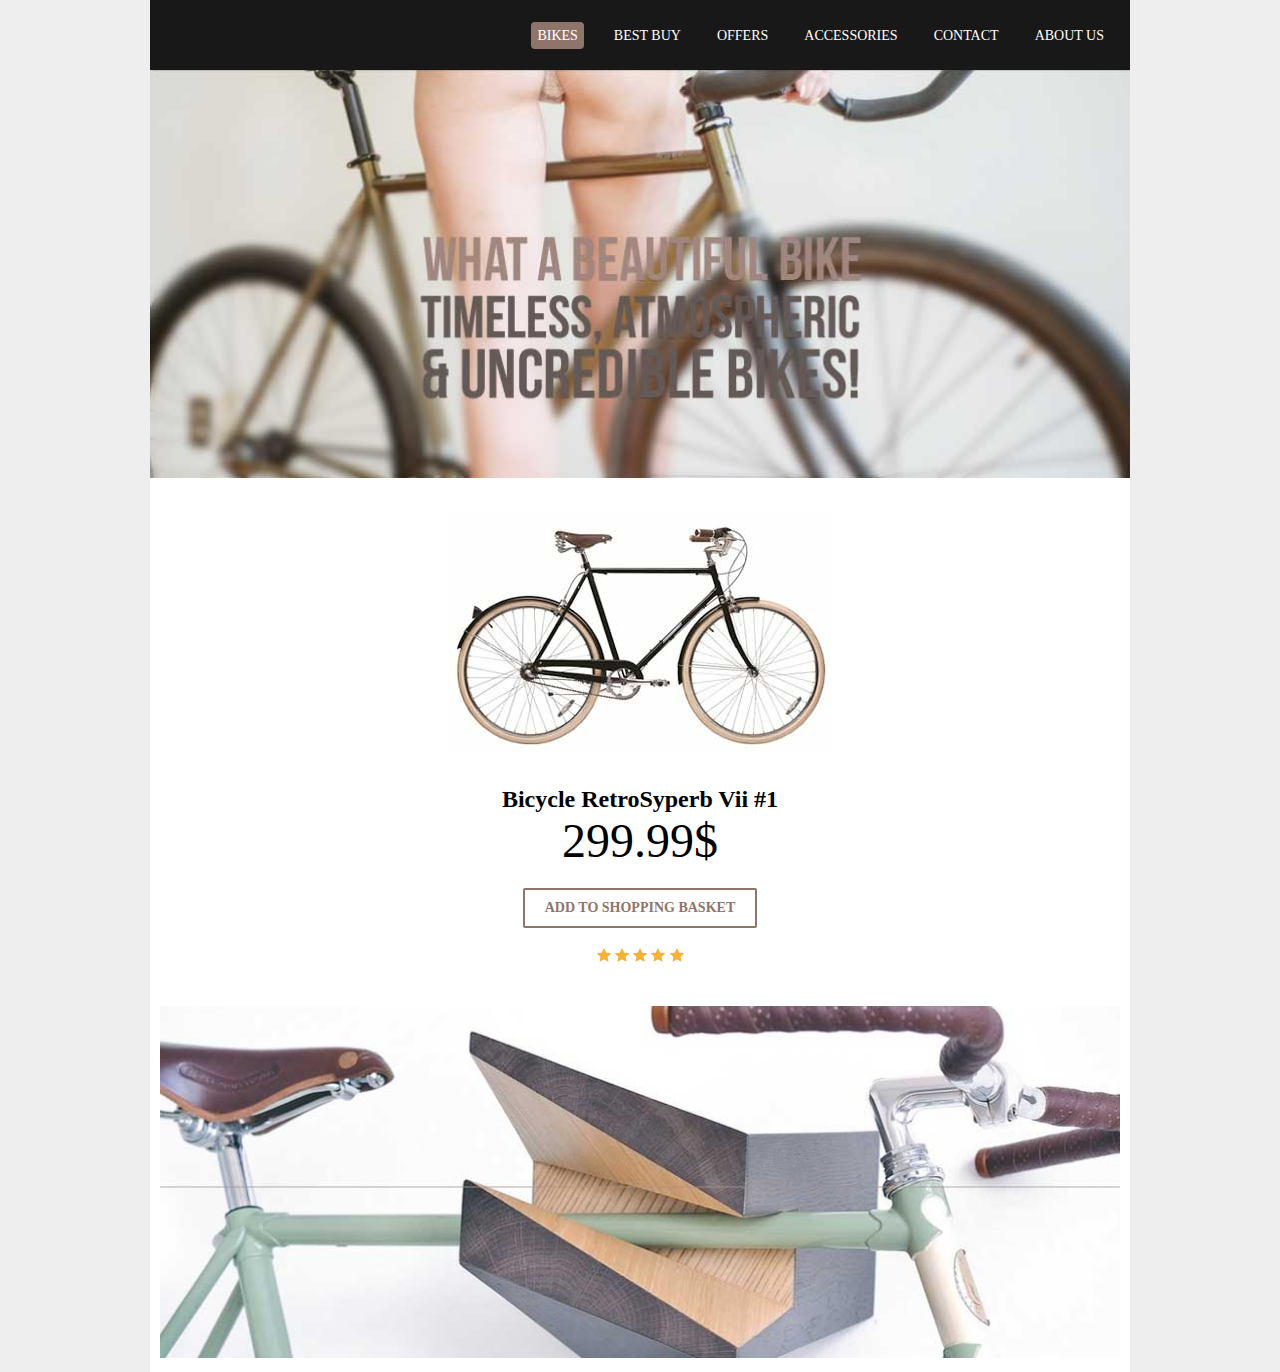
<file: CSS-for-Beginners---Bikes-Website-master/index.html>
<!DOCTYPE html>

<html lang="en">
    <head>
        <meta charset="utf-8" />
        <title>Bikes!</title>
        <link href="style.css" type="text/css" rel="stylesheet">
    </head>
    <body class="vks">
        
        <div id="wrapper">
            
            <nav id="main-navigation">
                <ul>
                    <li><a href="#" id="testjs" class="current">Bikes</a></li>
                    <li><a href="#">Best Buy</a></li>
                    <li><a href="#">Offers</a></li>
                    <li><a href="#">Accessories</a></li>
                    <li><a href="#">Contact</a></li>
                    <li><a href="#">About Us</a></li>
                </ul>    
            </nav>
            
            <div id="lead-banner">
                <img src="images/lead-banner.jpg" alt="Bikes!">
            </div>
            
            <section id="shop">
                <img class="product-image" src="images/bike.jpg" alt="RetroSyperb image">
                <h2 class="product-name">Bicycle RetroSyperb Vii #1</h2>
                <span class="price">299.99$</span>
                <a class="add-to-bag" href="#">Add to shopping basket</a>
                <img class="rating" src="images/stars.png" alt="star-rating">
            </section>
            
            <div id="footer-banner">
                <img src="images/footer.jpg" alt="pic of bike">
            </div>
            
        </div>
        
    </body>
</html>
</file>
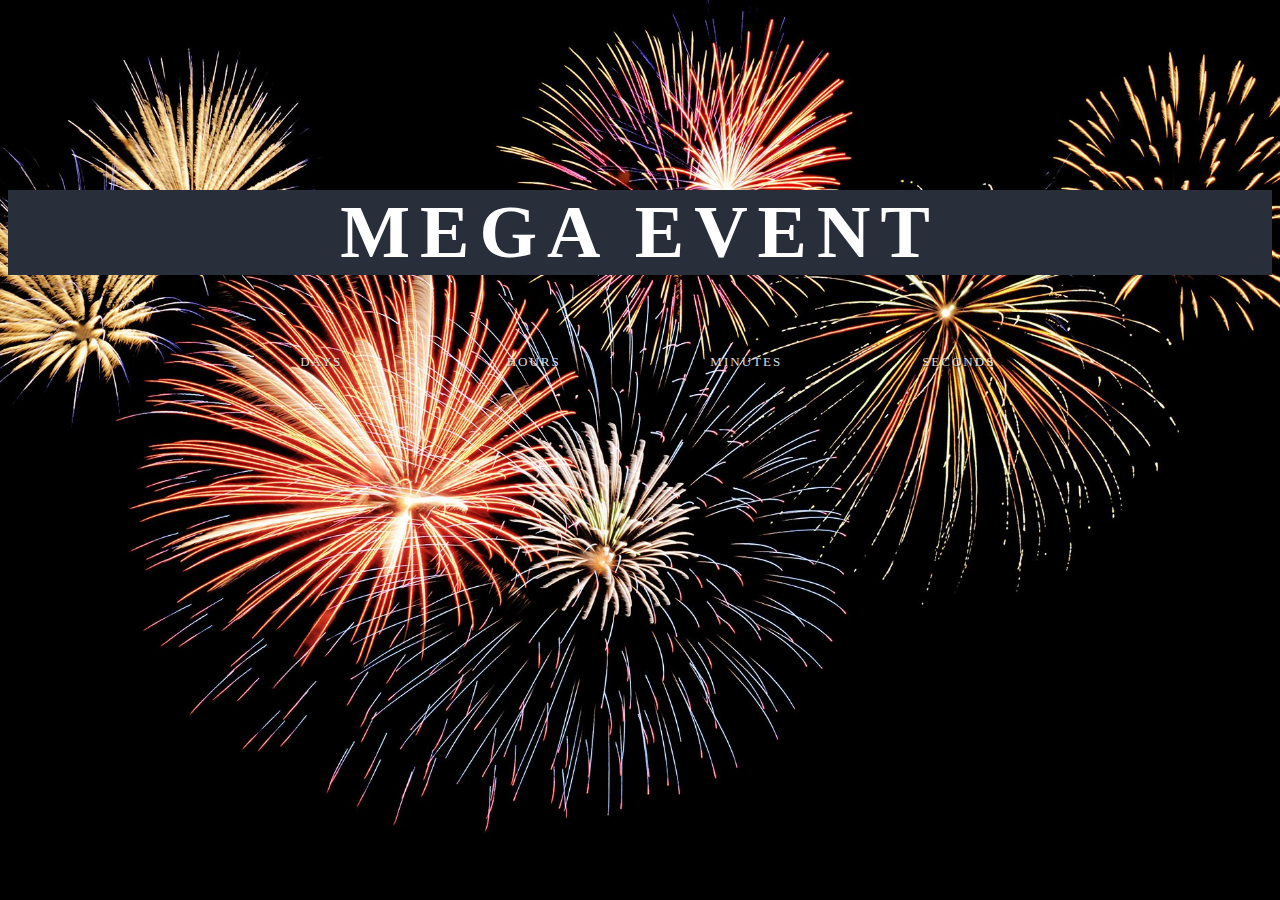
<file: Counter/countdown.html>
<!DOCTYPE html>
<html lang="en" dir="ltr">
  <head>
    <meta charset="utf-8">
    <title></title>
    <link href="style.css" rel="stylesheet" type="text/css" />
  </head>
  <body >
   <div id="del-countdown">
    <h1>MEGA EVENT</h1>
      <div id="clock"></div>
      <div id="units">
        <span>Days</span>
        <span>Hours</span>
        <span>Minutes</span>
        <span>Seconds</span>
      </div>
    </div>
    <script src="countdown.js"></script>
  </body>
</html>
</file>
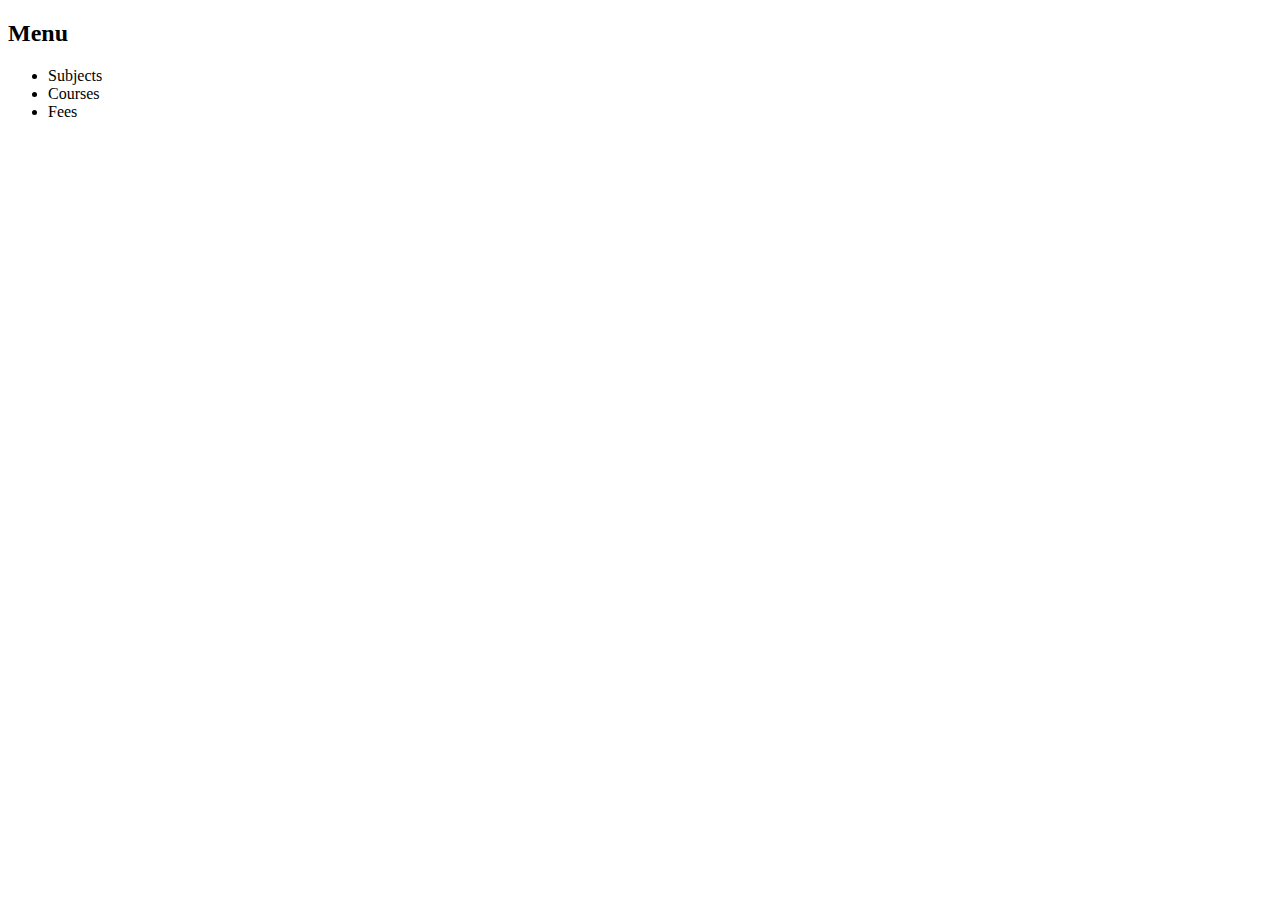
<file: CSS-for-Beginners---Bikes-Website-master/jselechange.html>
<!Doctype html>

<html>
    
    <head>
        
        <meta charset="utf-8" />
        <title>javascript for beginners</title>
        
    </head>
    
    <body>
    
        <nav id="main-nav" class="active" style="height: auto">
            
            <h2 id="burger" onclick="alert('you clicked me')";>Menu</h2>
            <ul>
                <li >Subjects</li>
                <li>Courses</li>
                <li>Fees</li>
            </ul>
        
        </nav>
        
    </body>

</html>
</file>
<file: CSS-for-Beginners---Bikes-Website-master/style.css>
body{
    font-family: cursive;
    background-color: #eeeeee;
    margin: 0;
}
#wrapper{
    width: 980px;
    margin: 0 auto;
    background: #fff;
}
#main-navigation{
    background: #181818;
    padding: 10px;
}
#main-navigation ul{
    text-align: right;
    list-style-type: none;
    margin-right: 10px;
}
#main-navigation li{
    display: inline-block;
    margin-left: 20px;
}
#main-navigation a{
    color: white;
    text-decoration: none;
    text-transform: uppercase;
    font-size: 14px;
    padding: 6px;
}
#main-navigation a[class="current"]{
    background: #8f746c;
    border-radius: 4px;
}
#main-navigation a:hover{
    color: darkgreen;
    background:-moz-linear-gradient(top,beige 0%,red 100%);
    background:-webkit-linear-gradient(top,beige 0%,red 100%);
    background:linear-gradient(top,beige 0%,red 100%);
    box-shadow: 2px 2px 2px 4px rgba(25,25,0.6);
    border-radius: 2px;
}
#lead-banner img{
    width: 100%;
}
#shop{
    margin: 30px 0;
    text-align: center;
}
#shop h2.product-name{
    font-size: 24px;
    margin-bottom: 0;
}
#shop span.price{
    display: block;
    font-size: 48px;
}
#shop a.add-to-bag{
    border-radius: 2px;
    color: #8f746c;
    text-transform: uppercase;
    text-decoration: none;
    display: block;
    margin: 20px auto;
    border: 2px solid #8f746c;
    width: 230px;
    padding: 10px 0;
    font-size: 14px;
    font-weight: bold;
}
#shop a.add-to-bag:hover{
    color: yellow;
    background:-moz-linear-gradient(top,blue 0%,red 100%);
    background:-webkit-linear-gradient(top,blue 0%,red 100%);
    background:linear-gradient(top,blue 0%,red 100%);
    box-shadow: 2px 2px 2px 4px rgba(150,150,0.6);
}
#footer-banner img{
    width: 98%;
    margin: auto;
    padding: 10px;
}
</file>
<file: Counter/style.css>
html { 
  background: url(images/download.jpg) no-repeat center center fixed; 
  -webkit-background-size: cover;
  -moz-background-size: cover;
  -o-background-size: cover;
  background-size: cover;
}
body{
    background: #282e3a;
    font-family: tahoma;
}
h1{
    color: #fff;
    text-align: center;
    font-size: 74px;
    letter-spacing: 10px
}
#del-countdown{
    width: 850px;
    margin: 15% auto;
}
#clock span{
    float: left;
    text-align: center;
    font-size: 84px;
    margin: 0 2.5%;
    color: #fff;
    padding: 20px;
    width: 20%;
    border-radius: 20px;
    box-sizing: border;
    box-sizing: border-box; 
}
#clock span:nth-child(1){
    background: #fa5559;
}
#clock span:nth-child(2){
    background: #26c2b9;
}
#clock span:nth-child(3){
    background: #f6bc58;
}
#clock span:nth-child(4){
    background: #2dcb74;
}
#clock:after{
    content: "";
    display: block;
    clear: both;
}
#units span{
    float: left;
    width: 25%;
    text-align: center;
    margin-top: 30px;
    color : #ddd;
    text-transform: uppercase;
    font-size: 13px;
    letter-spacing: 2px;
    text-shadow:1px 1px 1px rgba(10,10,10,0.7);
        
}
span.turn{
    animation: turn 0.7s ease forwards;
}

@keyframes turn{
    0%{transform: rotateX(0deg)}
    100%{transform: rotateX(360deg)}
    
}
</file>
